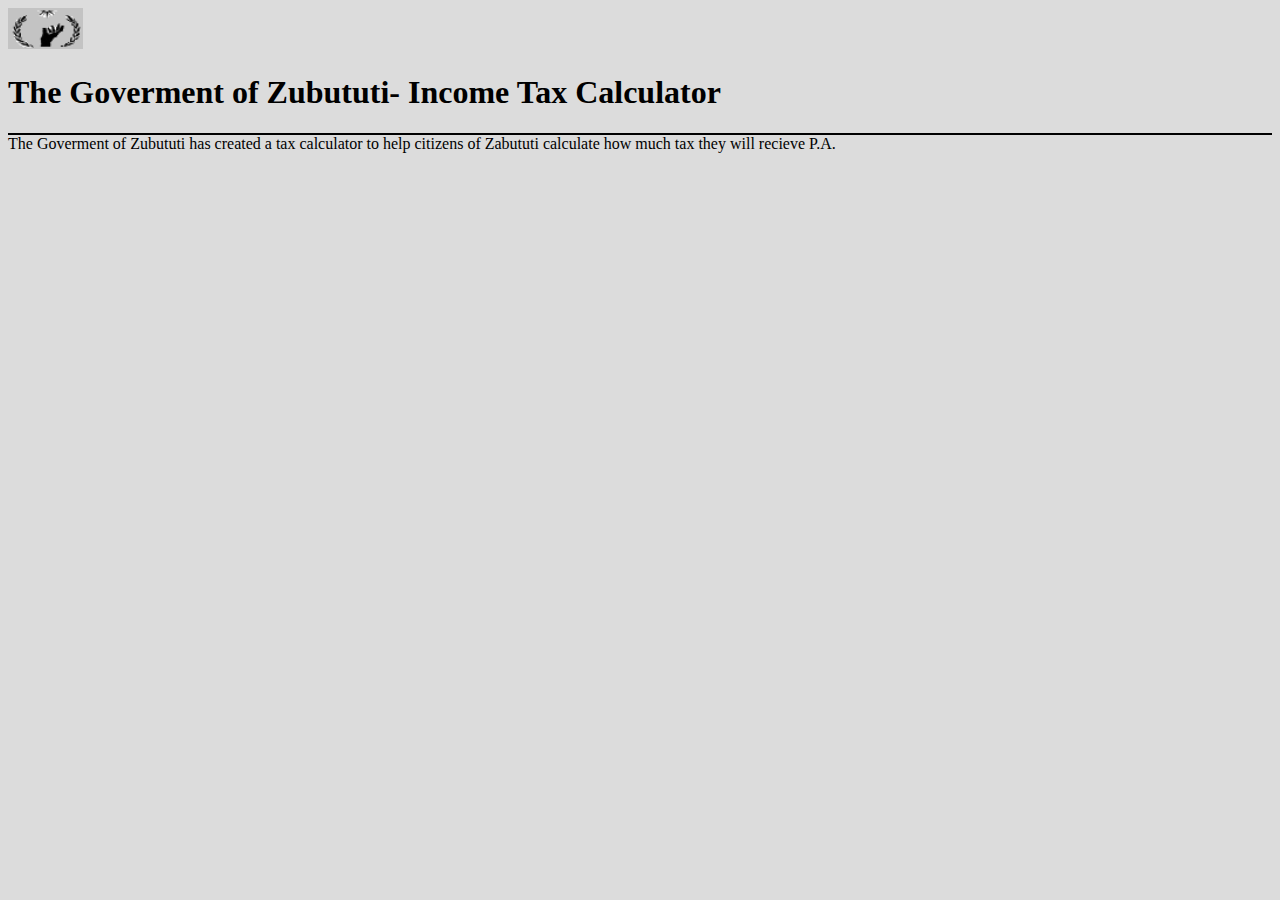
<file: taxscheme.html>
<!DOCTYPE html>
<html lang="en">
    <head>
        <meta charset="utf-8">
        <title>Goverment of Zubututi tax calculator</title>
        <link href="taxscheme.css" rel="stylesheet">
    </head>
        <header>
            <img src="Zubututi.png" alt="Goverment of ZubututiLogo">
            <!-- Original work by Thomas Bellato -->
            <h1>The Goverment of Zubututi- Income Tax Calculator</h1>
        </header>
            <body>
                The Goverment of Zubututi has created a tax calculator to help citizens of Zabututi calculate how much tax they will recieve P.A.
    </body>
</html>
</file>
<file: taxscheme.css>
header {
    border-bottom: 2px solid black;
}

html {
    background-color: #DCDCDC
}

header img {
    width: 75px;
}
</file>
